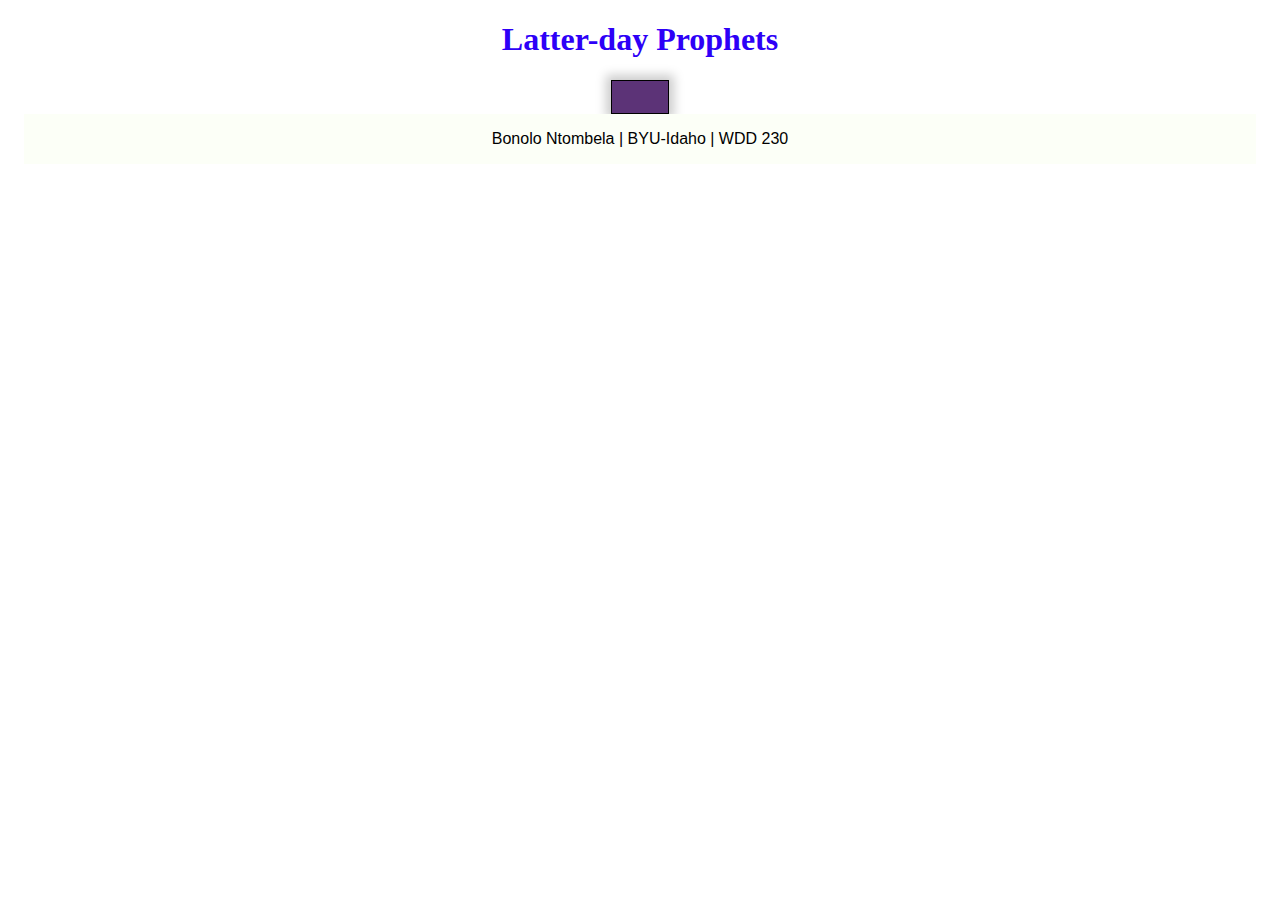
<file: lesson9/prophets.html>
<!doctype html>
<html lang="en-us">
<head>
    <meta charset="UTF-8">
    <meta name="viewport" content="width=device-width, initial-scale=1.0">
  <title>Latter-Day Prophet Card Page</title>
  <link rel="stylesheet" href="css/prophets.css" />
    <script src="js/prophets.js"></script>
</head>
<body>
    <header>
        <h1>Latter-day Prophets</h1>
      </header>
      <main>
        <div class="cards"></div>
      </main>
      <footer>
        Bonolo Ntombela | BYU-Idaho | WDD 230
      </footer>
</body>
</html>
</file>
<file: lesson9/css/prophets.css>
h1, h2 {
    font-family: 'Akaya Telivigala', cursive;
    text-align: center;
    color: #2d00f7;
}
/* Main Section */
body {
    font-family: 'Franklin Gothic Medium', 'Arial Narrow', Arial, sans-serif;
}
main {
width: 95%;
margin: auto;
}
div.cards {
    padding: 1em;
    margin: auto;
    display: block;
    width: fit-content;
    text-align: center;
    border: 1px solid black;
    background-color: #5c3377;
    box-shadow: 0 0 10px 5px #ccc;
}
.card {
    border: 1px solid black;
    padding: 1em;
    margin: 1em auto;
    background-color: #ffd6ff;
}
img {
    margin: auto;
    max-width: 75%;
}

/* Grid Styles */

@media only screen and (min-width: 32.5em) {
    div.cards {
        display: grid;
        grid-template-columns: repeat(2, 1fr);
        gap: .5em;
    }
    .card {
        margin: 0 auto;
    }
}

@media only screen and (min-width: 70em) {
    div.cards {
        display: grid;
        grid-template-columns: repeat(4, 1fr);
    }
}

footer {
    background-color: #FCFFF7;
    text-align: center;
    padding: 1em;
    width: 95%;
    margin: auto;
}
</file>
